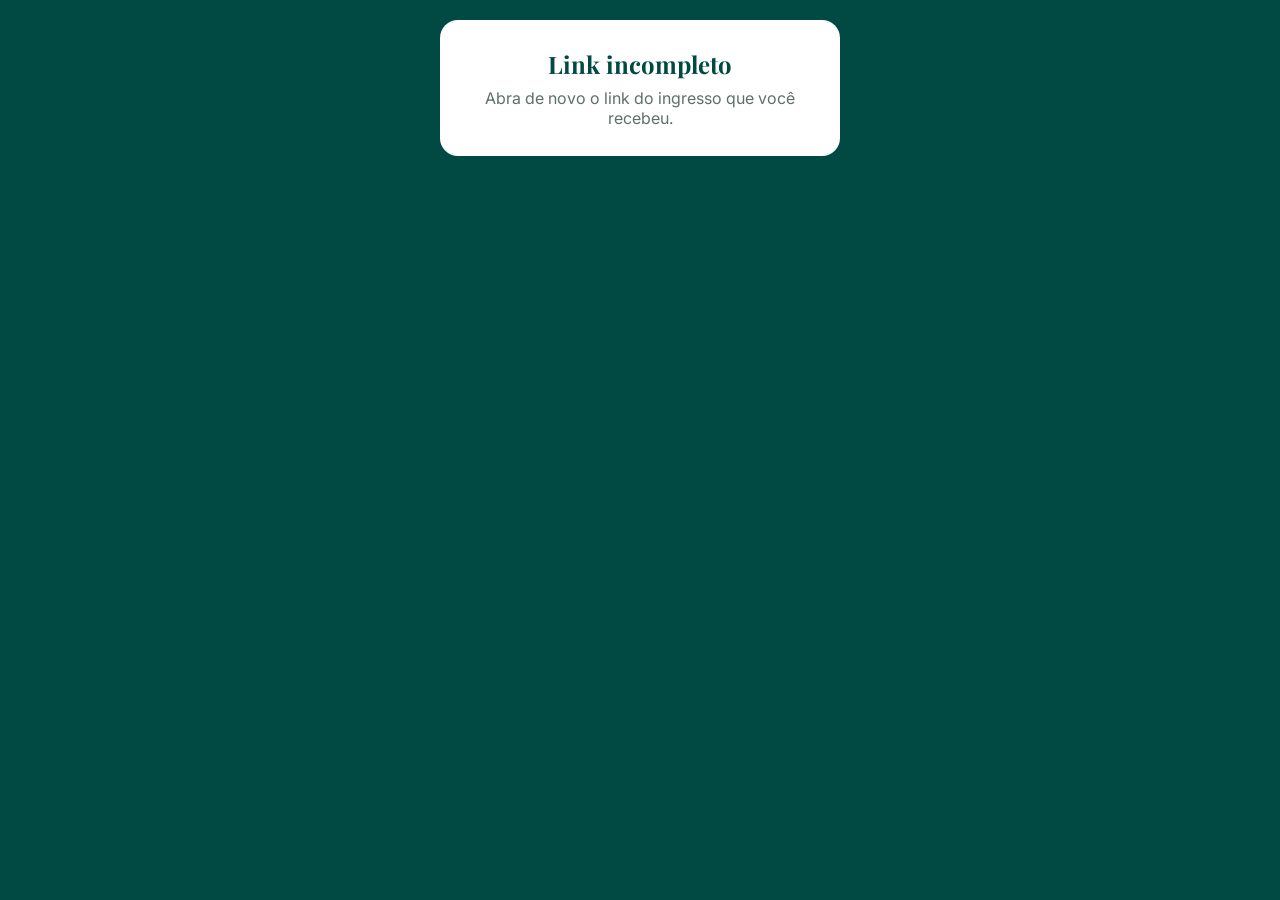
<file: ingresso.html>
<!DOCTYPE html>
<html lang="pt-BR">
<head>
<meta charset="utf-8">
<meta name="viewport" content="width=device-width, initial-scale=1, viewport-fit=cover">
<title>Seu ingresso · Instituto Inova</title>
<meta name="theme-color" content="#014a43">
<meta name="robots" content="noindex, nofollow">
<link rel="icon" href="data:image/svg+xml,%3Csvg xmlns='http://www.w3.org/2000/svg' viewBox='0 0 64 64'%3E%3Crect width='64' height='64' rx='14' fill='%23014a43'/%3E%3Ctext x='32' y='44' font-family='Georgia,serif' font-size='36' font-weight='700' fill='%23d9b46a' text-anchor='middle'%3EI%3C/text%3E%3C/svg%3E">
<link rel="preconnect" href="https://fonts.googleapis.com">
<link rel="preconnect" href="https://fonts.gstatic.com" crossorigin>
<link href="https://fonts.googleapis.com/css2?family=Inter:wght@400;500;600;700&family=Playfair+Display:wght@600;700&display=swap" rel="stylesheet">
<style>
  :root{--verde:#014a43;--verde-2:#02635a;--ouro:#d9b46a;--creme:#f7f4ee;--tinta:#14211f;--muted:#5e6f6c;--linha:#dfe6e4;--ok:#13795b;--ok-claro:#e3f5ec;--amarelo:#a15c07;--amarelo-claro:#fff4e0;--vermelho:#b42318;--vermelho-claro:#fdecea}
  *{box-sizing:border-box}
  html,body{margin:0}
  body{font-family:Inter,system-ui,-apple-system,Segoe UI,Roboto,sans-serif;background:var(--verde);color:var(--tinta);min-height:100vh;min-height:100dvh;display:flex;align-items:flex-start;justify-content:center;padding:calc(20px + env(safe-area-inset-top)) 16px calc(28px + env(safe-area-inset-bottom));-webkit-font-smoothing:antialiased}
  .ticket{width:100%;max-width:400px;background:#fff;border-radius:22px;box-shadow:0 20px 50px rgba(0,0,0,.28);overflow:hidden}
  .topo{background:linear-gradient(160deg,var(--verde-2),var(--verde));color:#fff;padding:22px 22px 26px;text-align:center}
  .logo{width:64px;height:64px;border-radius:16px;background:#fff center/86% no-repeat;margin:0 auto 10px;object-fit:contain;display:block}
  .inst{font-size:12px;letter-spacing:.14em;text-transform:uppercase;color:var(--ouro);font-weight:700}
  .evento{font-family:"Playfair Display",Georgia,serif;font-size:28px;line-height:1.15;margin:6px 0 10px}
  .quando{font-size:14px;opacity:.92;line-height:1.5}
  .corte{position:relative;height:0;border-top:2px dashed var(--linha);margin:0 18px}
  .corte::before,.corte::after{content:"";position:absolute;top:-14px;width:26px;height:26px;border-radius:50%;background:var(--verde)}
  .corte::before{left:-32px}.corte::after{right:-32px}
  .corpo{padding:22px 22px 24px;text-align:center}
  .rot{font-size:11px;letter-spacing:.1em;text-transform:uppercase;color:var(--muted);font-weight:600}
  .nome{font-size:21px;font-weight:700;margin:4px 0 18px;overflow-wrap:anywhere}
  .qr{width:min(240px,72vw);margin:0 auto;padding:12px;border:1px solid var(--linha);border-radius:16px;background:#fff}
  .qr svg{display:block;width:100%;height:auto}
  .qr.apagado{opacity:.25}
  .cod{font-family:ui-monospace,SFMono-Regular,Menlo,monospace;font-size:20px;font-weight:700;letter-spacing:.12em;margin:12px 0 14px;color:var(--verde)}
  .status{display:inline-block;padding:8px 14px;border-radius:99px;font-weight:700;font-size:14px}
  .status.ok{background:var(--ok-claro);color:var(--ok)}
  .status.pendente{background:var(--amarelo-claro);color:var(--amarelo)}
  .status.usado,.status.cancelado{background:var(--vermelho-claro);color:var(--vermelho)}
  .dica{font-size:13px;color:var(--muted);margin:16px 0 0;line-height:1.5}
  .msg{background:#fff;border-radius:18px;padding:28px 22px;text-align:center;max-width:400px;width:100%}
  .msg h1{font-family:"Playfair Display",Georgia,serif;color:var(--verde);font-size:24px;margin:0 0 8px}
  .msg p{color:var(--muted);margin:0}
</style>
</head>
<body>
<main id="ing" class="msg"><p>Carregando seu ingresso…</p></main>
<script src="/config.js"></script>
<script src="/vendor/qrcode.js"></script>
<script type="module" src="/ingresso-pagina.js"></script>
</body>
</html>
</file>
